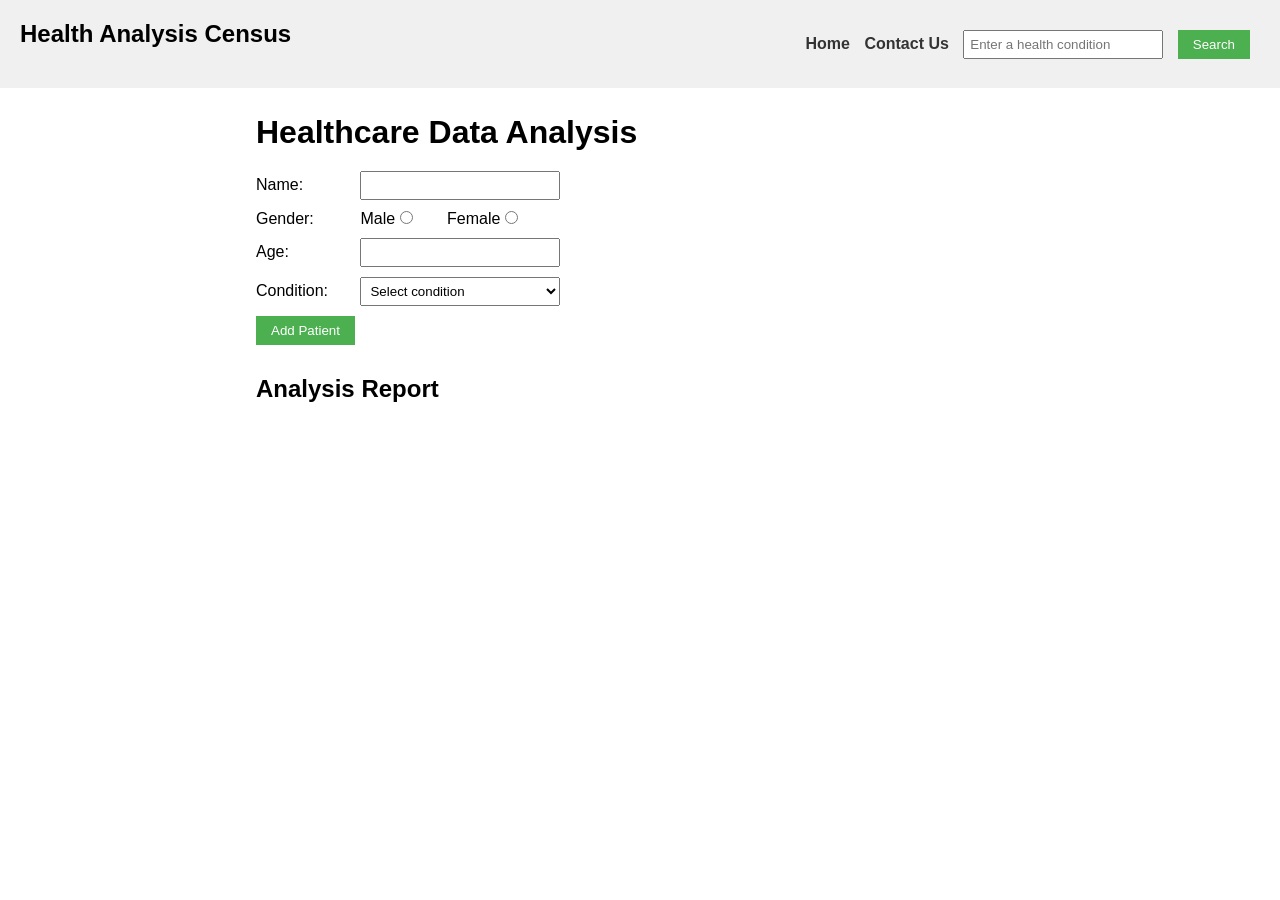
<file: index.html>
<!DOCTYPE html>
<html lang="en">
<head>
  <meta charset="UTF-8">
  <title>Health Analysis Data</title>
  <link rel="stylesheet" href="./health_analysis.css">
</head>
<body>
   <nav>
        <h1>Health Analysis Census</h1>
        <ul>
            <li><a href="./index.html" id="home">Home </a></li>
            <li><a href="./health_contact.html" id="contact">Contact Us </a></li>
            <li><input type="text" id="conditionInput" placeholder="Enter a health condition">  </li>
            <li><button id='btnSearch'>Search</button>
            </li>
        </ul>
    </nav>
    <div class="container">
        <div class="analysisForm">
            <h1>Healthcare Data Analysis</h1>
            <div>
                <label for="name">Name:</label>
                <input type="text" id="name">
            </div>
            <div>
                <label>Gender:</label>
                <label for="male">Male</label>
                <input type="radio" name="gender" id="male" value="Male">
                <label for="female">Female</label>
                <input type="radio" name="gender" id="female" value="Female">
            </div>
            <div>
                <label for="age">Age:</label>
                <input type="number" id="age">
            </div>
            <div>
                <label for="condition">Condition:</label>
                <select id="condition">
                    <option value="">Select condition</option>
                    <option value="Diabetes">Diabetes</option>
                    <option value="Thyroid">Thyroid</option>
                    <option value="High Blood Pressure">High Blood Pressure</option>
                </select>
            </div>
            <button id="addPatient">Add Patient</button>
            <h2>Analysis Report</h2>
            <div id="report"></div>
        </div>
        <div class="searchCondition">
            <div id="result"></div>
        </div>
    </div>
    <script src="./health_analysis.js"></script>
</body>
</html>
</file>
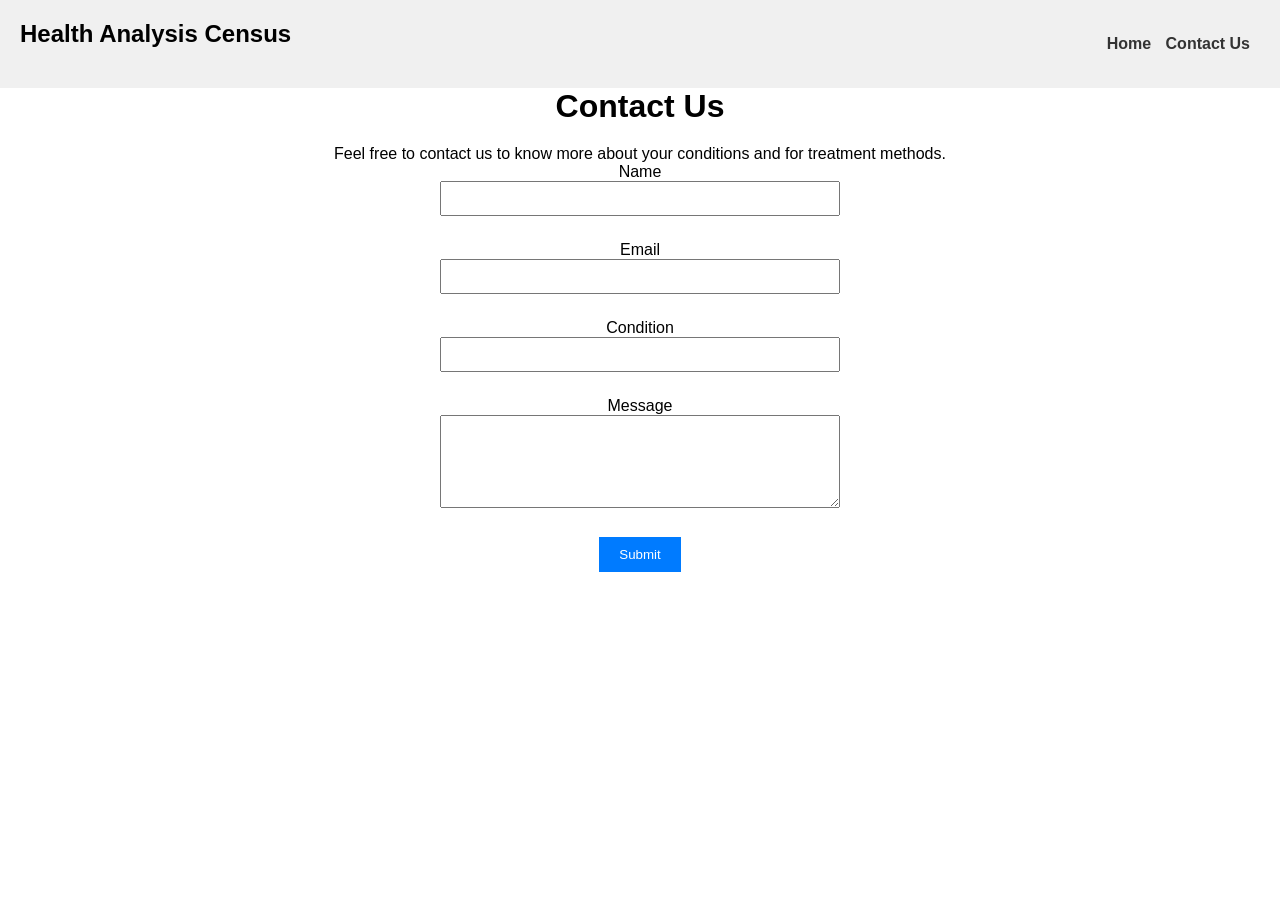
<file: health_contact.html>
<!DOCTYPE html>
<html lang="en">
<head>
  <meta charset="UTF-8">
  <title>اتصل بنا</title>
  <link rel="stylesheet" href="./health_analysis.css">
  <style>
    body{
        text-align: center;
    }
    /* Some basic styling for demonstration purposes */
    #contactForm {
      max-width: 400px;
      margin: 0 auto;
    }
    #contactForm input,
    #contactForm textarea {
      width: 100%;
      margin-bottom: 15px;
      padding: 8px;
    }
    #contactForm button {
      padding: 10px 20px;
      background-color: #007bff;
      color: white;
      border: none;
      cursor: pointer;
    }
    #contactForm button:hover {
      background-color: #0056b3;
    }
  </style>
</head>
<body>
  <nav><h1>Health Analysis Census</h1>
    <ul>
      <li><a href="./index.html" id="home">Home  </a></li>
      <li><a href="./health_contact.html" id="contact">Contact Us </a></li>
      </li>

    </ul>
    </nav>
  <h1>Contact Us</h1>
  <p>Feel free to contact us to know more about your conditions and for treatment methods.</p>

  <form id="contactForm">
    <div>
      <label for="name">Name</label>
      <input type="text" id="name" name="name" required>
    </div>
    <div>
      <label for="email">Email</label>
      <input type="email" id="email" name="email" required>
    </div>
    <div>
      <label for="condition">Condition</label>
      <input type="text" id="condition" name="condition" required>
    </div>
    <div>
      <label for="message">Message</label>
      <textarea id="message" name="message" rows="5" required></textarea>
    </div>
    <button type="submit" onclick="thankyou()">Submit</button>
  </form>
  <script>
    function thankyou(){
        alert('Thank you for contacting us!')
    }
  </script>
</body>
</html>
</file>
<file: health_analysis.css>
/* Basic CSS for the navigation bar */

*{
    margin: 0;
    padding: 0;
    box-sizing: border-box;
}
nav {
    background-color: #f0f0f0;
    padding: 20px;
    display: flex;
    align-items: center;
    justify-content: space-between;
    
  }
  
  nav ul {
    list-style-type: none;
    /* padding: 0; */
  }
  
  nav ul li {
    display: inline;
    margin-right: 10px;
  }
  
  nav a {
    text-decoration: none;
    color: #333;
    font-weight: bold;
  }
  
  /* Basic CSS for the form elements */
  body {
    font-family: Arial, sans-serif;
    /* margin: 20px; */
  }
  
  h1 {
    margin-bottom: 20px;
  }
  
  div {
    margin-bottom: 10px;
  }
  
  label {
    display: inline-block;
    width: 100px;
  }
  label[for="male"],
  label[for="female"]{
    width: auto;
  }
  input[type="radio"]{
    margin-right: 30px;
  }
  input[type="text"],
  input[type="number"],
  select {
    width: 200px;
    padding: 5px;
  }
  
  button {
    padding: 7px 15px;
    background-color: #4CAF50;
    color: white;
    border: none;
    cursor: pointer;
  }
  
  button:hover {
    background-color: #45a049;
  }
  
  /* Basic CSS for the report section */
  h2 {
    margin-top: 30px;
  }
  
  #report,#result {
    padding: 10px;
    max-width: 400px;
    word-wrap: break-word;
  }
#result{
  height: 400px;
  width: 500px;
  display: flex;
  align-items: center;
  justify-content: space-around;
  flex-direction: column;
}
  #result img{
    width: 200px;
    height: 100px;
  }

  .container{
    padding:2% 0 0 20%;
  }
</file>
